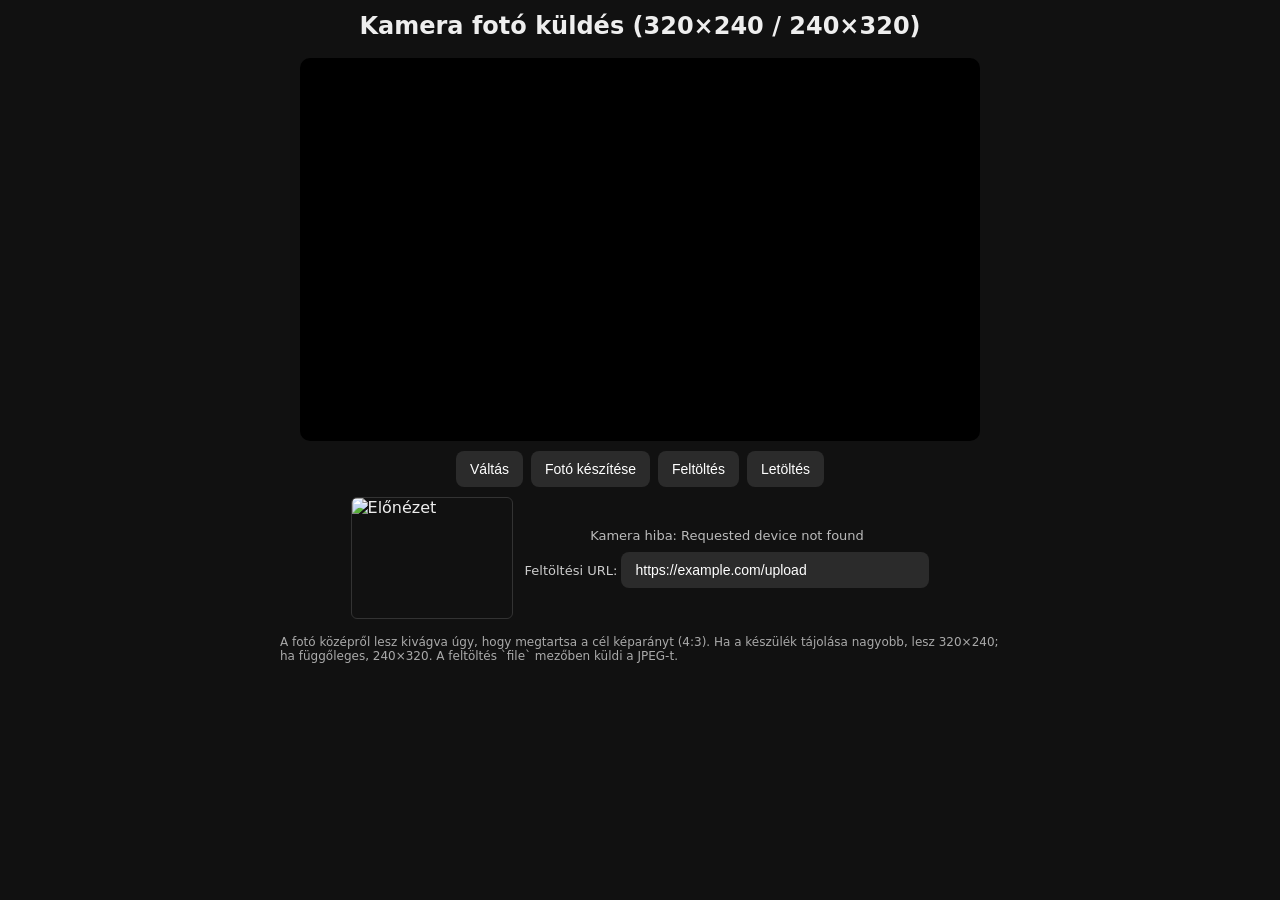
<file: examples/camera.html>
<!doctype html>
<html lang="hu">
<head>
<meta charset="utf-8" />
<meta name="viewport" content="width=device-width,initial-scale=1.0,viewport-fit=cover">
<title>Kamera fotó feltöltés (320x240 / 240x320)</title>
<style>
  :root { font-family: system-ui, -apple-system, "Segoe UI", Roboto, "Helvetica Neue", Arial; }
  body { margin: 0; display: flex; flex-direction: column; height: 100vh; background: #111; color: #eee; }
  .container { padding: 12px; display: flex; flex-direction: column; gap: 10px; align-items: center; }
  .preview-wrap { position: relative; width: 100%; max-width: 680px; aspect-ratio: 3/4; background: #000; display:flex; justify-content:center; align-items:center; overflow:hidden; border-radius: 10px; }
  video { width: 100%; height: 100%; object-fit: cover; transform: scaleX(1); }
  canvas { display:none; }
  .controls { display:flex; gap:8px; flex-wrap:wrap; justify-content:center; }
  button, select, input[type="text"] { padding: 10px 14px; border-radius:8px; border: none; background:#2b2b2b; color:#fff; font-size:14px; }
  button:active { transform: translateY(1px); }
  .thumb { width: 160px; height: 120px; object-fit: cover; border-radius:6px; border:1px solid #333; }
  .status { font-size:13px; color:#bbb; min-height:18px; text-align:center; }
  .row { display:flex; gap:8px; align-items:center; }
  label { font-size:13px; color:#ccc; }
  @media (orientation:portrait) {
    .preview-wrap { aspect-ratio: 3/4; }
  }
  @media (orientation:landscape) {
    .preview-wrap { aspect-ratio: 16/9; }
  }
</style>
</head>
<body>
  <div class="container">
    <h2 style="margin:0 0 8px 0;">Kamera fotó küldés (320×240 / 240×320)</h2>

    <div class="preview-wrap" id="previewWrap">
      <video id="video" autoplay playsinline></video>
      <canvas id="canvas"></canvas>
    </div>

    <div class="controls">
      <button id="flipBtn" title="Elől/hátlapi váltás">Váltás</button>
      <button id="captureBtn">Fotó készítése</button>
      <button id="sendBtn" disabled>Feltöltés</button>
      <button id="downloadBtn" disabled>Letöltés</button>
    </div>

    <div class="row" style="gap:12px;">
      <img id="thumb" class="thumb" alt="Előnézet"/>
      <div style="display:flex;flex-direction:column;gap:6px;">
        <div class="status" id="status">Kamera inicializálása…</div>
        <label>
          Feltöltési URL:
          <input id="uploadUrlInput" type="text" placeholder="https://példa.hu/upload" style="width:280px"/>
        </label>
      </div>
    </div>

    <div style="font-size:12px;color:#aaa;max-width:720px;text-align:left;margin-top:6px;">
      A fotó középről lesz kivágva úgy, hogy megtartsa a cél képarányt (4:3). Ha a készülék tájolása nagyobb, lesz 320×240; ha függőleges, 240×320. A feltöltés `file` mezőben küldi a JPEG-t.
    </div>
  </div>

<script>
(async function(){
  const video = document.getElementById('video');
  const canvas = document.getElementById('canvas');
  const thumb = document.getElementById('thumb');
  const statusEl = document.getElementById('status');
  const captureBtn = document.getElementById('captureBtn');
  const sendBtn = document.getElementById('sendBtn');
  const downloadBtn = document.getElementById('downloadBtn');
  const flipBtn = document.getElementById('flipBtn');
  const uploadUrlInput = document.getElementById('uploadUrlInput');

  // Alapértelmezett feltöltési URL - cseréld ki
  uploadUrlInput.value = 'https://example.com/upload';

  let stream = null;
  let useFacingMode = 'environment'; // 'user' for front camera
  let currentBlob = null;

  async function startCamera() {
    if (stream) {
      stream.getTracks().forEach(t => t.stop());
      stream = null;
    }
    const constraints = {
      audio: false,
      video: {
        facingMode: { ideal: useFacingMode },
        width: { ideal: 1280 },
        height: { ideal: 720 }
      }
    };
    try {
      stream = await navigator.mediaDevices.getUserMedia(constraints);
      video.srcObject = stream;
      statusEl.textContent = 'Kamera készen.';
    } catch (err) {
      console.error(err);
      statusEl.textContent = 'Kamera hiba: ' + (err.message || err.name);
    }
  }

  // Flip kamera (front/back)
  flipBtn.addEventListener('click', async () => {
    useFacingMode = (useFacingMode === 'environment') ? 'user' : 'environment';
    statusEl.textContent = 'Kamera váltás…';
    await startCamera();
  });

  // Capture and process
  captureBtn.addEventListener('click', () => {
    if (!stream) { statusEl.textContent = 'Nincs kamera.'; return; }
    captureAndProcess();
  });

  downloadBtn.addEventListener('click', () => {
    if (!currentBlob) return;
    const a = document.createElement('a');
    a.href = URL.createObjectURL(currentBlob);
    a.download = 'photo.jpg';
    document.body.appendChild(a);
    a.click();
    a.remove();
  });

  async function captureAndProcess() {
    statusEl.textContent = 'Feldolgozás…';
    // Videó aktuális képméretei
    const vw = video.videoWidth;
    const vh = video.videoHeight;
    if (!vw || !vh) { statusEl.textContent = 'Nem érkezett kép a kamerából.'; return; }

    // Döntsük el a célméretet a kamera (vagy képméret) arányától
    // Ha a képarány szélesebb mint magas => landscape -> 320x240 (4:3)
    // különben portrait -> 240x320 (3:4)
    const isLandscape = vw >= vh;
    const targetW = isLandscape ? 320 : 240;
    const targetH = isLandscape ? 240 : 320;
    const targetAspect = targetW / targetH;

    // A forrásképből (vw x vh) középről vágjunk egy olyan területet, ami a cél arányt követi.
    const srcAspect = vw / vh;
    let sx, sy, sWidth, sHeight;
    if (srcAspect > targetAspect) {
      // forrás túl széles -> szélekből vágunk
      sHeight = vh;
      sWidth = Math.round(vh * targetAspect);
      sx = Math.round((vw - sWidth) / 2);
      sy = 0;
    } else {
      // forrás túl magas vagy pontos -> tetejéből/aljáról vágunk
      sWidth = vw;
      sHeight = Math.round(vw / targetAspect);
      sx = 0;
      sy = Math.round((vh - sHeight) / 2);
    }

    // Állítsuk be a canvas méretét a pontos célméretre
    canvas.width = targetW;
    canvas.height = targetH;
    const ctx = canvas.getContext('2d');

    // Rajzoljuk át a kivágott részt a target méretre (ez végzi az átméretezést is)
    ctx.drawImage(video, sx, sy, sWidth, sHeight, 0, 0, targetW, targetH);

    // Opció: kompresszió minősége 0.9
    canvas.toBlob((blob) => {
      currentBlob = blob;
      const url = URL.createObjectURL(blob);
      thumb.src = url;
      sendBtn.disabled = false;
      downloadBtn.disabled = false;
      statusEl.textContent = `Kész: ${targetW}×${targetH} (${Math.round(blob.size/1024)} KB)`;
    }, 'image/jpeg', 0.9);
  }

  // Feltöltés
  sendBtn.addEventListener('click', async () => {
    if (!currentBlob) { statusEl.textContent = 'Nincs kép feltöltésre.'; return; }
    const uploadUrl = (uploadUrlInput.value || '').trim();
    if (!uploadUrl) { statusEl.textContent = 'Add meg a feltöltési URL-t.'; return; }

    sendBtn.disabled = true;
    statusEl.textContent = 'Feltöltés…';

    try {
      const form = new FormData();
      // A backend oldalon a file mezőt kell kezelni; nevet megadhatod (photo.jpg)
      form.append('file', currentBlob, 'photo.jpg');

      // opcionális további mezők:
      // form.append('source','mobile');
      const resp = await fetch(uploadUrl, {
        method: 'POST',
        body: form,
        // Ne add hozzá a Content-Type-ot kézzel; a fetch beállítja a boundary-t.
      });

      if (!resp.ok) {
        const text = await resp.text().catch(()=>null);
        statusEl.textContent = `Sikertelen: ${resp.status} ${resp.statusText}` + (text ? ` — ${text}` : '');
      } else {
        const ct = resp.headers.get('content-type') || '';
        let bodyText = '';
        if (ct.includes('application/json')) {
          const j = await resp.json(); bodyText = JSON.stringify(j);
        } else {
          bodyText = await resp.text().catch(()=>'<nem olvasható válasz>');
        }
        statusEl.textContent = 'Feltöltés sikeres.';
        console.log('Server response:', bodyText);
      }
    } catch (err) {
      console.error(err);
      statusEl.textContent = 'Hiba feltöltés közben: ' + (err.message || err);
    } finally {
      sendBtn.disabled = false;
    }
  });

  // Indítsuk a kamerát automatikusan
  await startCamera();

  // Ha a videó tájolása változik, frissül a preview (nem kötelező)
  video.addEventListener('loadedmetadata', () => {
    // nothing for now, kept for potenciális további logika
  });

  // Mobil safari: kérhetjük a képernyő orientációt, de hagyjuk a böngészőre
})();
</script>
</body>
</html>
</file>
